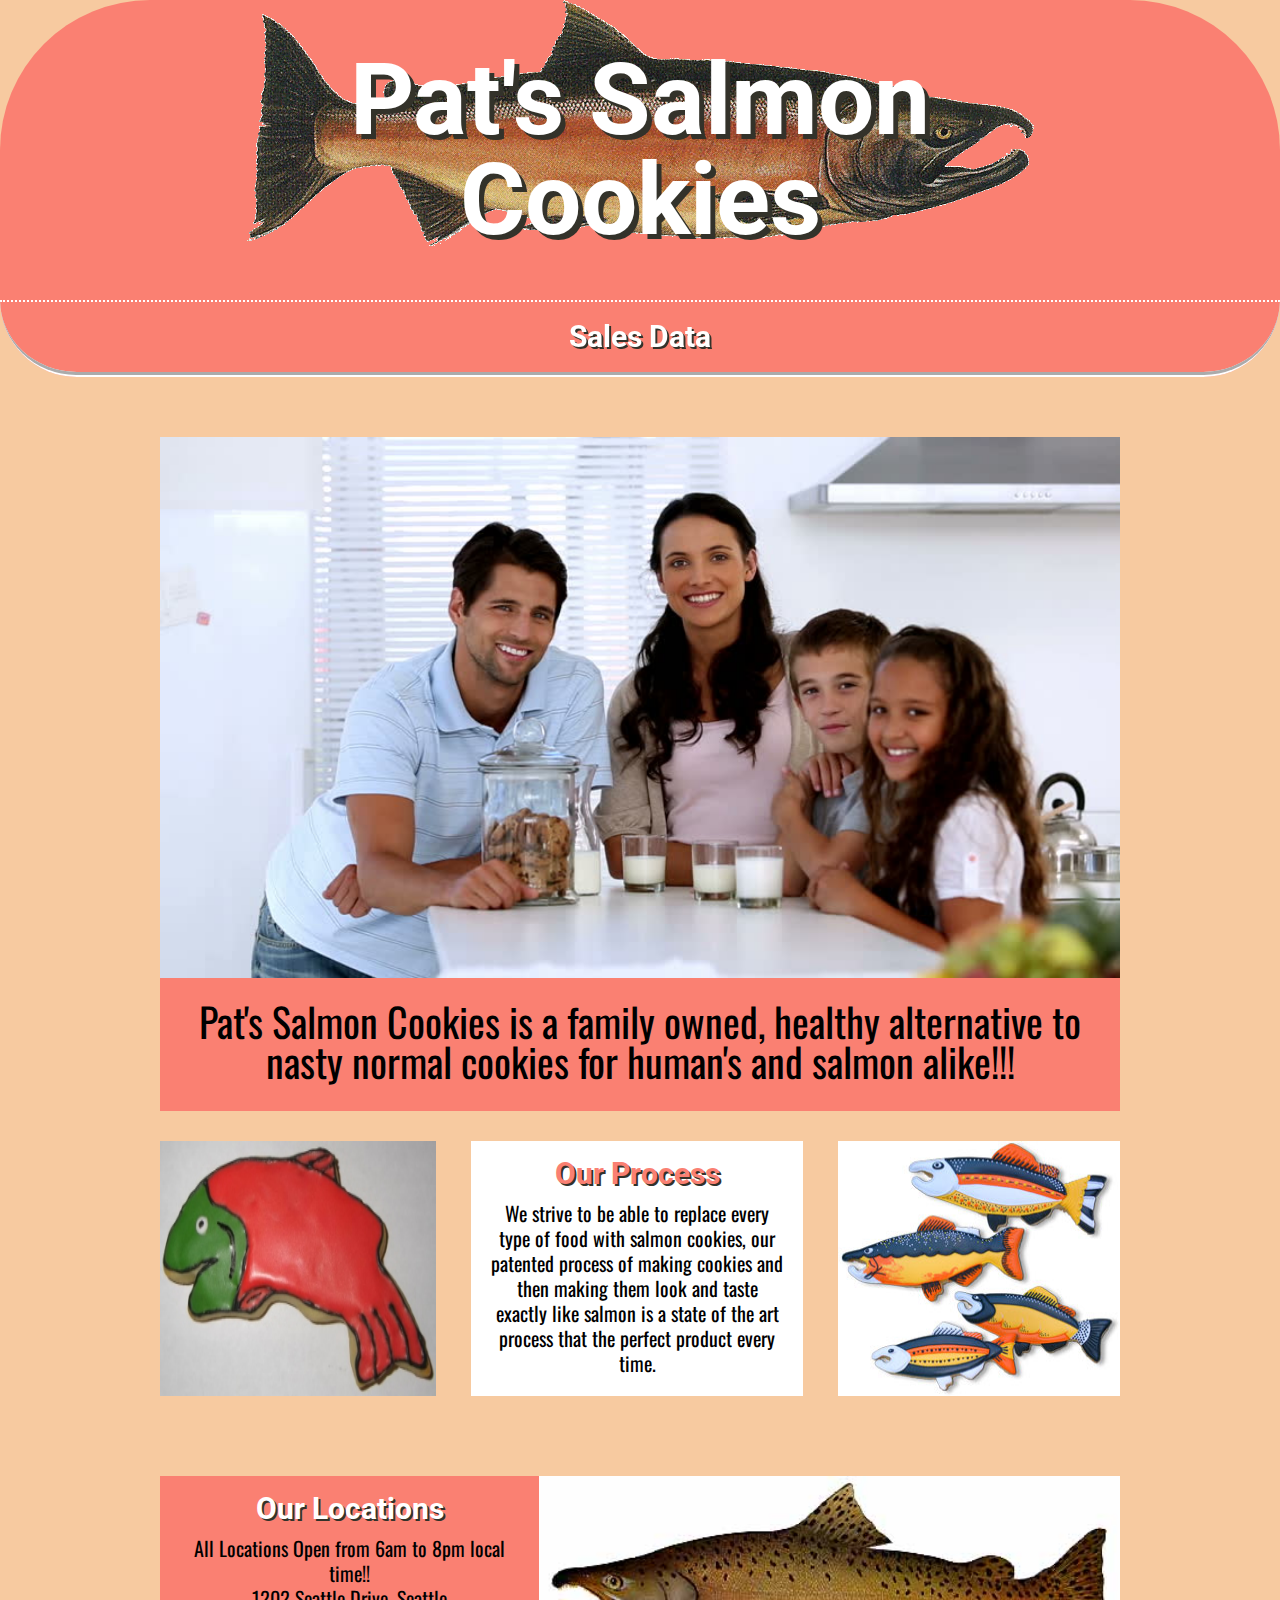
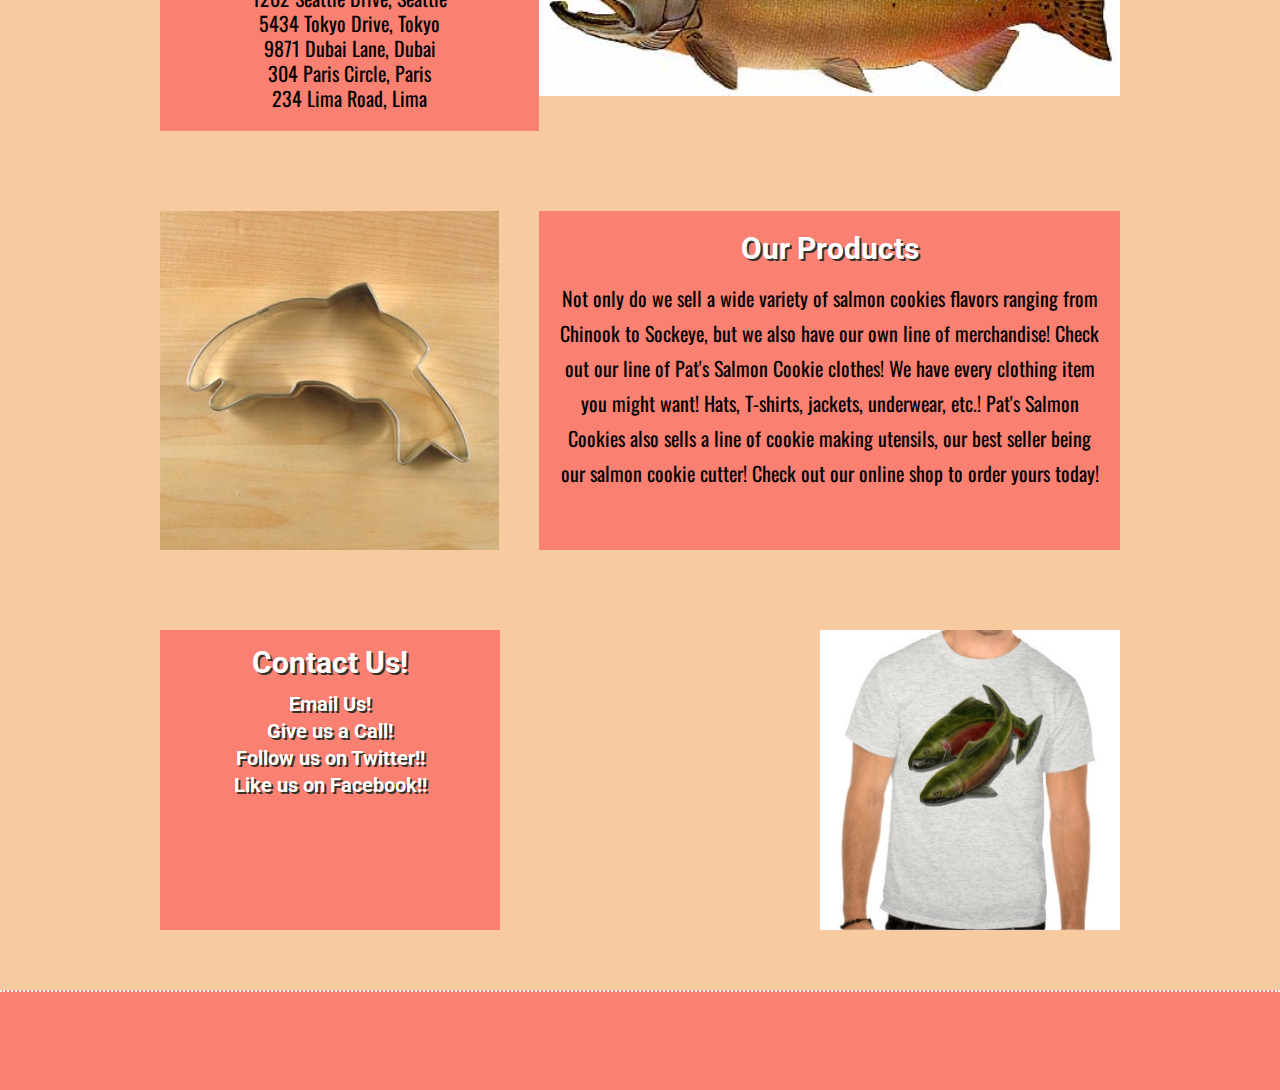
<file: index.html>
<!DOCTYPE html>
<html lang="en">
<head>
  <meta charset="UTF-8">
  <meta http-equiv="X-UA-Compatible" content="IE=edge">
  <meta name="viewport" content="width=device-width, initial-scale=1.0">
  <title>Document</title>
  <link rel="preconnect" href="https://fonts.googleapis.com">
<link rel="preconnect" href="https://fonts.gstatic.com" crossorigin>
<link href="https://fonts.googleapis.com/css2?family=Roboto:wght@100&display=swap" rel="stylesheet">
<link rel="preconnect" href="https://fonts.googleapis.com">
<link rel="preconnect" href="https://fonts.gstatic.com" crossorigin>
<link href="https://fonts.googleapis.com/css2?family=Oswald:wght@300&display=swap" rel="stylesheet">
  <link rel="stylesheet" href="css/frontpage.css">
  <link rel="stylesheet" href="css/reset.css">
</head>

<body>
  <header>
      <img src="img/salmon.png" alt="">
      <h1 id="title">Pat's Salmon Cookies</h1>
  </header>
    <nav>
      <ul>
        <li><a href="#"></a></li>
        <li><a href="#"></a></li>
        <li><a href="sales.html" id="saleslink">Sales Data</a></li>
        <li><a href="#"></a></li>
        <li><a href="#"></a></li>
      </ul>
    </nav>
  <div id="flexbox">
    <main>
    <section class="family">
      <img src="img/family.jpg" alt="" id="family">
      <article id="aboutus">Pat's Salmon Cookies is a family owned, healthy alternative to nasty normal cookies for human's and salmon alike!!!</article>
    </section>
    <section class="article1">
      <img src="img/frosted-cookie.jpg" alt="" id="fishcookie">
      <article id="p1">
        <h2>Our Process</h2>
        <p>We strive to be able to replace every type of food with salmon cookies, our patented process of making cookies and then making them look and taste exactly like
          salmon is a state of the art process that the perfect product every time.
      </p>
      </article>
      <img src="img/fish.jpg" alt="" id="fishes">
    </section>
    <section class="article2">
      <article id="p2">
        <h2>Our Locations</h2>
        <ul>
          <li>All Locations Open from 6am to 8pm local time!!</li>
          <li>1202 Seattle Drive, Seattle </li>
          <li>5434 Tokyo Drive, Tokyo</li>
          <li>9871 Dubai Lane, Dubai </li>
          <li>304 Paris Circle, Paris</li>
          <li>234 Lima Road, Lima</li>
        </ul>
      </article>
      <img src="img/chinook.jpg" alt="" id="chinook">
    </section>
    <section class="article3">
      <img src="img/cutter.jpeg" alt="" id="cutter">
      <article id="p3">
      <h2>Our Products</h2>
      <p>Not only do we sell a wide variety of salmon cookies flavors ranging from Chinook to Sockeye, but we also have our own line of merchandise!
        Check out our line of Pat's Salmon Cookie clothes! We have every clothing item you might want! Hats, T-shirts, jackets, underwear, etc.! Pat's Salmon Cookies also
        sells a line of cookie making utensils, our best seller being our salmon cookie cutter! Check out our online shop to order yours today!
    </p>
    </article>
  </section>
  <section class="article4">
    <article id="p4">
      <h2>Contact Us!</h2>
      <ul>
        <li><a href="#">Email Us!</a></li>
        <li><a href="#">Give us a Call!</a></li>
        <li><a href="#">Follow us on Twitter!!</a></li>
        <li><a href="#">Like us on Facebook!!</a></li>
      </ul>
    </article>
    <img src="img/shirt.jpg" alt="" id="shirt">
  </section>
</main>
</div>
<footer><p></p></footer>
</body>
</file>
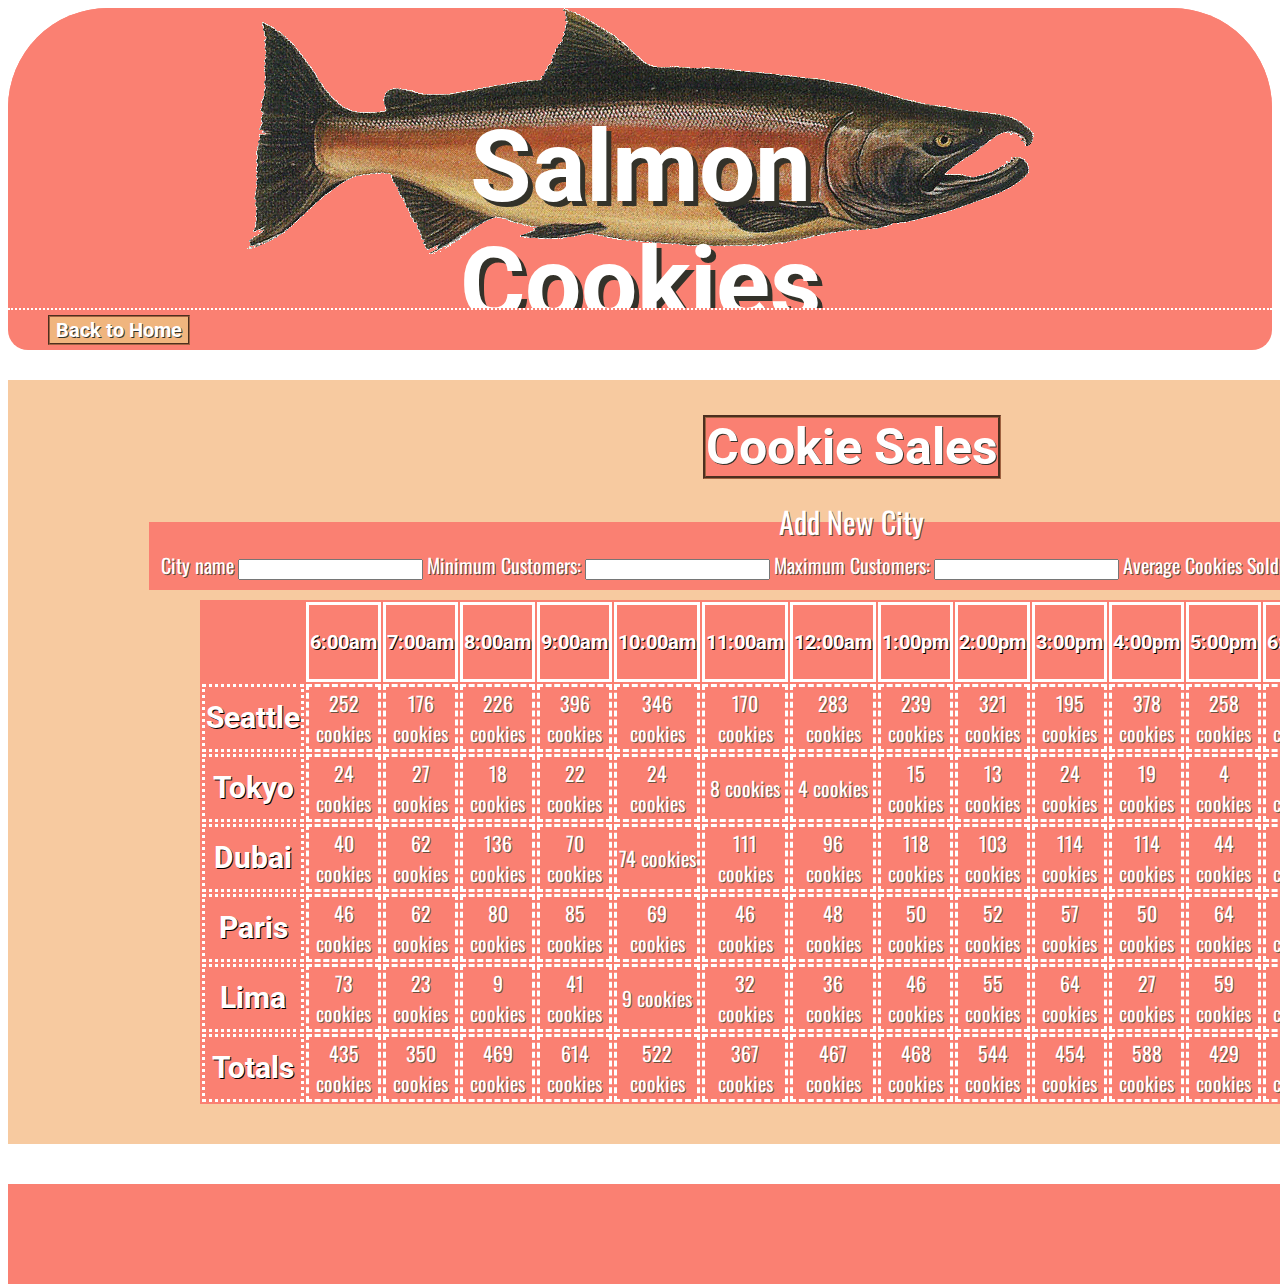
<file: sales.html>
<!DOCTYPE html>
<html lang="en">
<head>
  <link rel="preconnect" href="https://fonts.googleapis.com">
<link rel="preconnect" href="https://fonts.gstatic.com" crossorigin>
<link href="https://fonts.googleapis.com/css2?family=Roboto:wght@100&display=swap" rel="stylesheet">
<link rel="preconnect" href="https://fonts.googleapis.com">
<link rel="preconnect" href="https://fonts.gstatic.com" crossorigin>
<link href="https://fonts.googleapis.com/css2?family=Oswald:wght@300&display=swap" rel="stylesheet">
  <title >Document</title>
  <link rel="stylesheet" href="css/style.css">
</head>
<body>
  <header id="cookie-header">
  </header>
  <nav id="cookie-top">
  </nav>
  <main>
    <section id="cookietitle"></section>
    <section id="addNew">
      <fieldset>
        <legend>Add New City</legend>
        <form id="frm1">
          <label for="inputCityName">City name</label>
          <input type="text" id="inputCityName" name="inputCityName" required>
          <label for="inputMinCust">Minimum Customers:</label>
          <input type="number" id="inputMinCust" name="inputMinCust" required>
          <label for="inputMaxCust">Maximum Customers:</label>
          <input type="number" id="inputMaxCust" name="inputMaxCust" required>
          <label for="inputAvgCust">Average Cookies Sold:</label>
          <input type="number" step="0.1" id="inputAvgCust" name="inputAvgCust" required>
          <!--event.target.name.value-->
          <button type="submit">SUBMIT</button>
        </form> 
      </fieldset>

    </section>
    <section id="cookie-table"></section>
    <section id="cookie-sales"></section>
  </main>
  <footer></footer>
  <script src="js/app.js"></script>
</body>
</html>
</file>
<file: css/frontpage.css>
body{
  background-color: rgb(247, 202, 160);
  max-width: 100vw;
  text-align: center;
  overflow-x: hidden;
}


#title{
    position: absolute;
    top: 50%;
    left: 50%;
    transform: translate(-50%, -50%);
    font-size: 100px;
    font-family: 'Roboto', sans-serif;
    color: #ffffff;
  text-shadow: 5px 5px rgb(51,50,42);
  font-weight: bolder;
}

header{
    background-color: salmon;
    height: 300px;
    position: relative;
    text-align: center;
    color: white;
    border-top-left-radius: 150px;
  border-top-right-radius: 150px;
}

h2 {font-family: 'Roboto', sans-serif;}
nav {
  margin: auto;
  background-color: salmon;
  position: sticky;
  top: 0;
  border: 5px groove white;
  display: flex;
  border-bottom-left-radius: 200px;
  border-bottom-right-radius: 200px;
}

#flexbox {
  width: 960px;
  margin: auto;
  display: flex;
  flex-direction: column;
  margin-bottom: 30px;
  margin-top: 30px;

}

nav ul {
  display: flex;
  justify-content: space-around;
  border-bottom: 5px groove white;
  border-top: 2px dotted white;
  z-index: 0;
  border-bottom-left-radius: 200px;
  border-bottom-right-radius: 200px;
}

nav ul li {
  margin-top: 20px;
  margin-bottom: 20px;
  text-decoration: none;
  font-size: 30px;
}

#saleslink{
  text-decoration: none;
  color: white;
  font-family: 'Roboto', sans-serif;
  text-shadow: 2px 2px rgb(51,50,42);
  font-weight: bolder;

}
section{
  display:flex;
  width: 960px;
}

.family {
  padding-top: 30px;
  padding-bottom: 30px;
}
#family {
  width: 960px;
}
#aboutus {
  padding-bottom: 30px;
  padding-top: 30px;
  margin-top: -10px;
  text-align: center;
  font-size: 40px;
  background-color: salmon;
  font-family: 'Oswald', sans-serif;
}
.article1 {
  padding-bottom: 80px;
  display: flex;
  flex-direction: horizontal;
  justify-content: space-between;

}
.article2 {
  padding-bottom: 80px;
  display: flex;
  flex-direction: horizontal;
  justify-content: space-between;
}
.article3 {
  padding-bottom: 80px;
  display: flex;
  flex-direction: horizontal;
  justify-content: space-between;
}
.article4 {
  margin-bottom: 30px;
  display: flex;
  flex-direction: horizontal;
  justify-content: space-between;
}

#p1 {
  margin-left: 35px;
  margin-right: 5px;
  padding: 20px;
  font-family: 'Oswald', sans-serif;
  background-color: white;
  font-size: 20px;
  line-height: 25px;
}
#p2 {
  background-color: salmon;
  padding:20px;
  line-height: 25px;
  font-family: 'Oswald', sans-serif;
  font-size: 20px;
  line-height: 25px;
}
#p3 {
  padding: 20px;
  font-family: 'Oswald', sans-serif;
  background-color: salmon;
  font-size: 20px;
  line-height: 35px;
}

#p4 {
  background-color: salmon;
  
  padding: 20px;
  width: 300px;
  line-height: 25px;
  font-family: 'Oswald', sans-serif;
  font-size: 20px;
  color: white;
}

#p1 h2 {
  font-size: 30px;
  margin-bottom: 15px;
  color: salmon;
  font-family: 'Roboto', sans-serif;
  text-shadow: 2px 2px rgb(51,50,42);
  font-weight: bolder;
}
#p2 h2 {
  font-size: 30px;
  margin-bottom: 15px;
  color: white;
  font-family: 'Roboto', sans-serif;
  text-shadow: 2px 2px rgb(51,50,42);
  font-weight: bolder;
}
#p3 h2 {
  font-size: 30px;
  margin-bottom: 15px;
  color: white;
  font-family: 'Roboto', sans-serif;
  text-shadow: 2px 2px rgb(51,50,42);
  font-weight: bolder;
}

#p4 h2 {
  font-size: 30px;
  margin-bottom: 15px;
  color: white;
  font-family: 'Roboto', sans-serif;
  text-shadow: 2px 2px rgb(51,50,42);
  font-weight: bolder;
}
#p4 ul li a{
  text-decoration: none;
  color: white;
  font-family: 'Roboto', sans-serif;
  text-shadow: 2px 2px rgb(51,50,42);
  font-weight: bolder;
}
#fishcookie {
  width: 1000px;
}
#fishes {
  padding-left: 30px;
}
#chinook {
  height: 220px;
}
#cutter {
  width: 2000px;
  margin-right: 40px;
}

#shirt {
  width: 300px;
}
footer {
  position: absolute;
  width:100%;
  height:100px; 
  background:salmon;
  flex-direction: row;
}
footer p {
  border-top: 2px dotted white;
}
</file>
<file: css/style.css>
body{
  background-color: white;
  max-width: 100vw;
  text-align: center;
  overflow-x: hidden;
}

main{
  background-color: rgb(247, 202, 160);
  width: max-content;
  display: flex;
  flex-direction: column;
  margin: auto;
  margin-bottom: 40px;
  padding-bottom: 40px;
  margin-top: 30px;
}

h1{
  position: absolute;
  top: 50%;
  left: 50%;
  transform: translate(-50%, -50%);
  font-size: 100px;
  font-family: 'Roboto', sans-serif;
  color: #ffffff;
text-shadow: 5px 5px rgb(51,50,42);
font-weight: bolder;
}

header{
  background-color: salmon;
  height: 300px;
  position: relative;
  text-align: center;
  color: white;
  border-top-left-radius: 100px;
  border-top-right-radius: 100px;
}
nav {
  border-top: 2px dotted white;
  background-color: salmon;
  margin-top: 0px;
  position: sticky;
  top: 0%;
  border-bottom-left-radius: 20px;
  border-bottom-right-radius: 20px;
}

#navul {
  list-style-type: none;
  margin: 0;
  padding: 0;
  overflow: hidden;

}

#navil {
  float: left;
}

#cookietitle {
  display: table;
  margin: 0;
  margin-left: auto;
  margin-right: auto;
  padding: 1.5%;
  margin-top: 35px;
  padding-top: 0px;
  padding-bottom: 20px;
}

h2 {
  font-size: 50px;
  font-weight: 2000px;
  font-family: 'Roboto', sans-serif;
  color: white;
  text-shadow: 1px 1px rgb(51,50,42);
  border-style: groove;
  border-color: rgb(160,99,66);
  background-color: salmon;
  font-weight: bolder;
  display: table-cell;
  text-align: center;
  width:max-content;
}

#backtohome{
  font-size: 20px;
  font-weight: 2000px;
  font-family: 'Roboto', sans-serif;
  color: white;
  text-shadow: 1px 1px rgb(51,50,42);
  border-style: groove;
  border-color: rgb(160,99,66);
  background-color: rgb(240, 181, 126);
  font-weight: bolder;
  width:max-content;
  display: block;
  text-align: center;
  margin: 5px;
  transition: 500ms;
  margin-left: 40px;
}

#backtohome:hover{
  background-color: salmon;
}

h3 {
  font-size: 40px;
  margin-left: 30px;
  border-style: groove;
  border-color: rgb(160,99,66);
  width: max-content;
  border-top: none;
  border-left: none;
  border-right: none;
  color: rgb(107,83,64);
  text-shadow: 2px 2px rgb(51,50,42);
  font-family: 'Roboto', sans-serif;
}

article {
  border-style: groove;
  border-color: rgb(160,99,66);
  background-color: salmon;
  font-size: 20px;
  margin-top: 20px;
  margin-bottom: 20px;

}

ul {
  font-family: 'Oswald', sans-serif;
  color: rgb(168,168,143);
  font-size: 30px;
  text-shadow:1px 1px rgb(107,83,64);
}

table {
  margin-top: 10px;
  width: 0%;
  margin-left: auto;
  margin-right: auto;
  border-style: none;
  border-color: white;
  background-color: salmon;
}

.headerrow{
  font-size: 20px;
  border-style: solid;
  border-color: white;
  color: white;
  text-shadow: 1px 1px black;
  font-family: 'Roboto', sans-serif;
  font-weight: bolder;
}

.rowstart{
  font-size: 30px;
  border-style: dotted;
  border-color: white;
  color: white;
  text-shadow: 1px 1px black;
  font-family: 'Roboto', sans-serif;
  font-weight: bolder;

}

.content{
  font-size: 20px;
  border-style: dashed;
  border-color: white;
  font-family: 'Oswald', sans-serif;
  color: white;
  text-shadow:1px 1px rgb(107,83,64);
}

#addNew {
  display: flex;
  justify-content: center;
}

legend {
  font-size: 30px;
}

fieldset {
  display: flex;
  justify-content: center;
  width:max-content;
  border: none;
  font-family: 'Oswald', sans-serif;
  color: white;
  text-shadow:1px 1px rgb(90, 70, 54);
  background-color: salmon;
}
#frm1 label {
  font-size: 20px;
  color: white(139, 139, 119);
  text-shadow:1px 1px rgb(90, 70, 54);
}
footer{
  position: absolute;
    width:100%;
    height:100px; 
    background:salmon;
    flex-direction: row;
}
</file>
